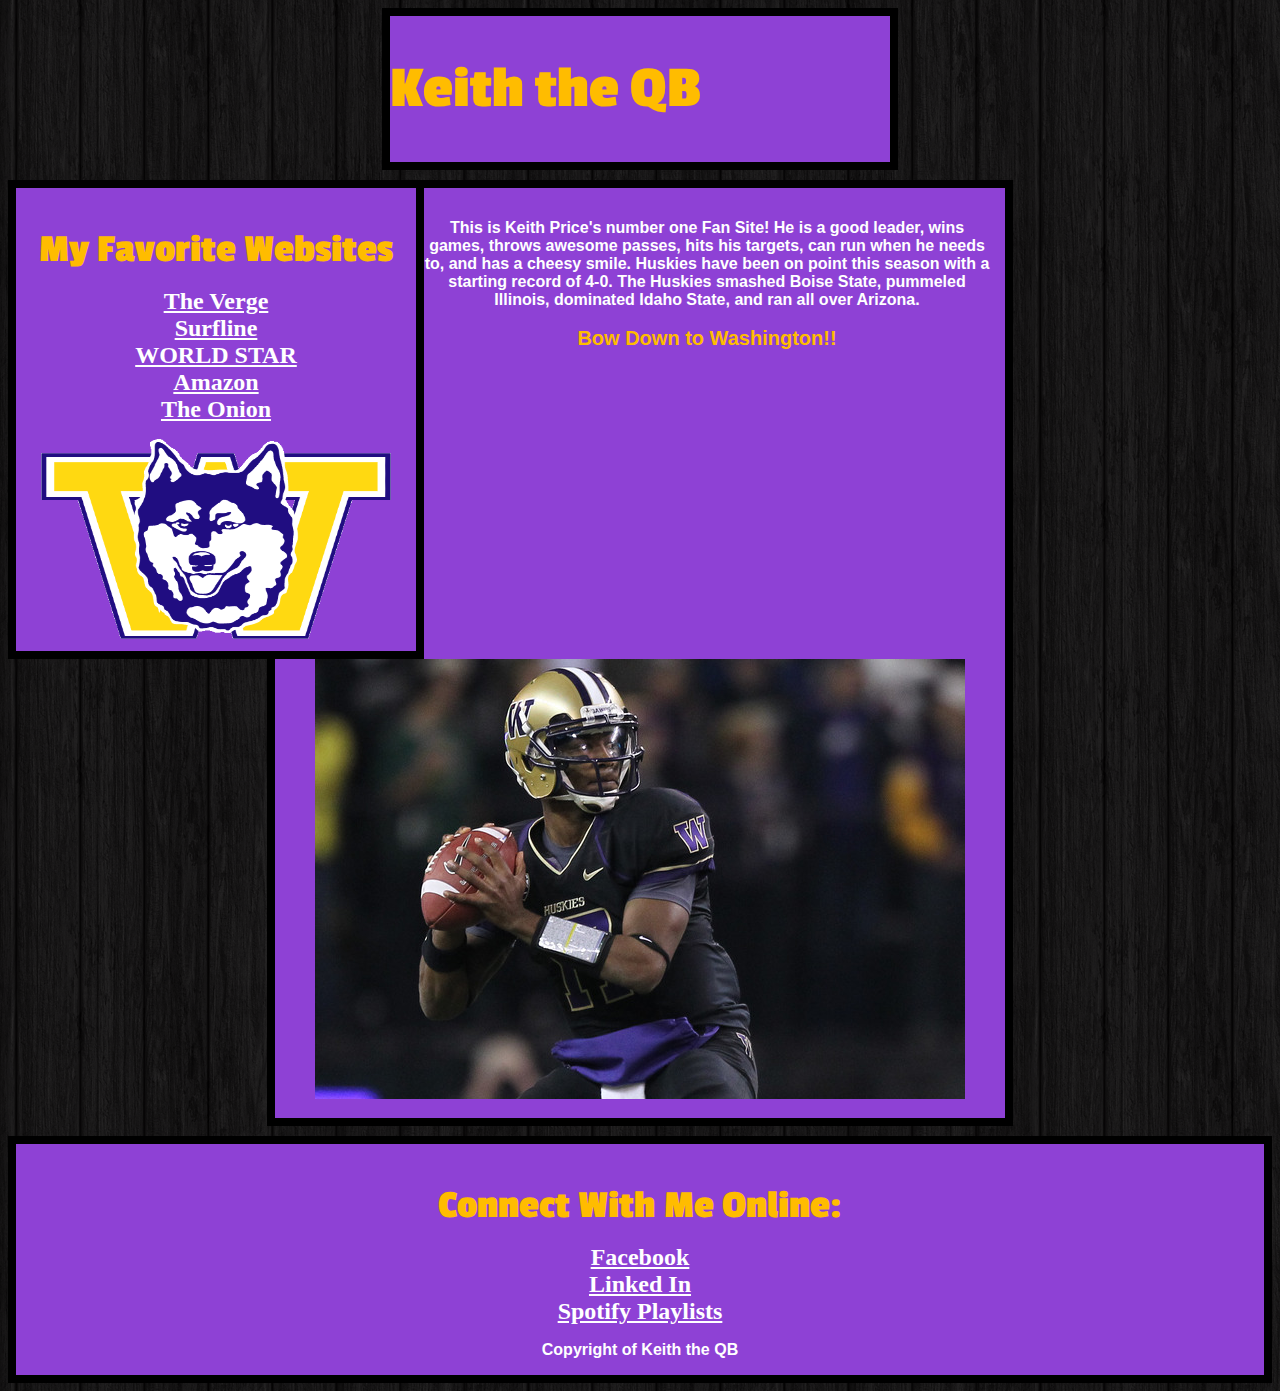
<file: introToCss.html>
<!DOCTYPE html>
	<head> 
		<title> Keith the QB  </title>
		<link rel="stylesheet" type="text/css" href="test.css" />
		<link href='http://fonts.googleapis.com/css?family=Passion+One' rel='stylesheet' type='text/css'>
	</head>

	<body>
		<div id = "Header">
			<h1> Keith the QB </h1>
		</div>
		
		<div id = "LeftNav">
			<h3> My Favorite Websites </h3>
			<ul>
				<li><a href="https://www.theverge.com">The Verge</a></li>
				<li><a href="https://www.surfline.com">Surfline</a></li>
				<li><a href="https://www.worldstarhiphop">WORLD STAR</a></li>
				<li><a href="https://www.amazon.com">Amazon</a></li>
				<li><a href="https://www.theonion.com">The Onion</a></li>
			</ul>
			<img src="icon.gif" width="350px" height="200px">
		</div>
		
		<div id = "Content">
			<p> This is Keith Price's number one Fan Site! He is a good leader, wins games, throws awesome passes, hits his targets, can run when he needs to, and has a cheesy smile. Huskies have been on point this season with a starting record of 4-0. The Huskies smashed Boise State, pummeled Illinois, dominated Idaho State, and ran all over Arizona. <br /><br /> <span id="bow">Bow Down to Washington!!</span></p>
			<img src="price.jpg">
		</div>
		
		<div id = "Footer">
			<h3>Connect With Me Online:</h3>
			<ul>
				<li><a href="https://www.Facebook.com">Facebook</a></li>
				<li><a href="https://www.Linkedin.com">Linked In</a></li>
				<li><a href="https://www.Spotify.com">Spotify Playlists</a></li>
			</ul>
			<p>Copyright of Keith the QB</p>
		</div>

	</body>

</html>
</file>
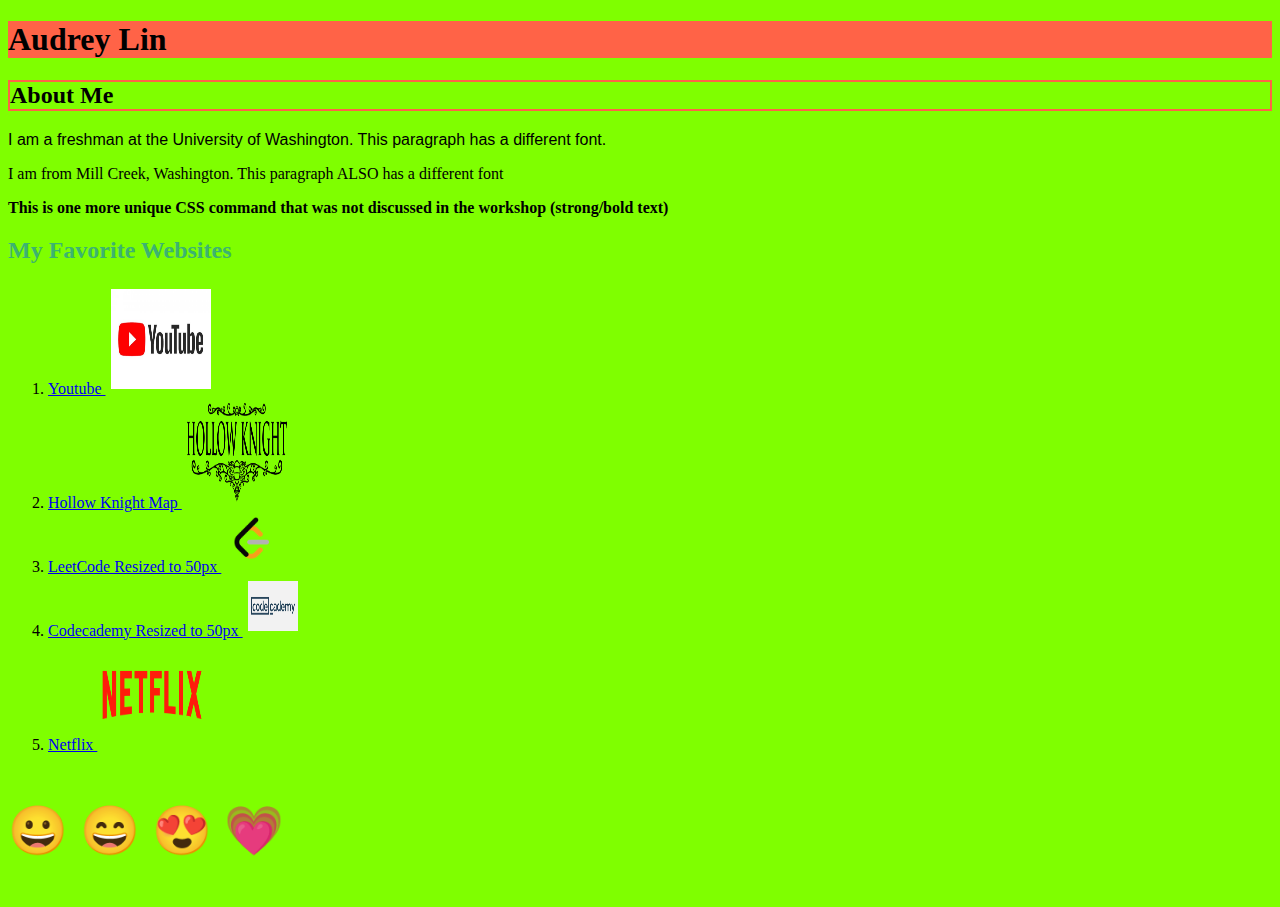
<file: someCss.html>
<!DOCTYPE html>
<html>
    <head>
            <title>Audrey's Website</title>
    </head>
    <body style="background-color:chartreuse;">
            <h1 style="background-color:tomato;" style="color:blueviolet">Audrey Lin</h1>
            <h2 style="border:2px solid Tomato;">About Me </h2>
            <p style="font-family:'Franklin Gothic Medium', 'Arial Narrow', Arial, sans-serif " style="border:2px solid Violet;">I am a freshman at the University of Washington. This paragraph has a different font. </p>
            <p style="font-family:cursive" style="border:2px solid Violet;">I am from Mill Creek, Washington. This paragraph ALSO has a different font</p>
            <strong>This is one more unique CSS command that was not discussed in the workshop (strong/bold text)</strong>
            <h2 style="color:MediumSeaGreen;">My Favorite Websites</h2>
            <ol>
                <li>
                    <a href = "https://www.youtube.com/">Youtube
                    <img src = "Youtube.jpeg" title = "Youtube" style = "width:100px; height: 100px; margin:5px">
                    </a>
                </li>
                <li>
                    <a href = "https://scripterswar.com/hollowknight/map-sketch">Hollow Knight Map
                    <img src = "HollowKnight.png" title = "Hollow Knight" style = "width:100px; height: 100px; margin:5px"> 
                    </a>
                </li>
                <li>
                    <a href = "https://leetcode.com/">LeetCode Resized to 50px
                    <img src = "LeetCode.png" title = "LeetCode" style = "width:50px; height: 50px; margin:5px">
                    </a>
                </li>
                <li>
                    <a href = "https://www.codecademy.com/learn">Codecademy Resized to 50px
                    <img src = "CodeCademy.jpeg" title = "Codecademy" style = "width: 50px; height: 50px; margin:5px">
                    </a>
                </li>
                <li>
                    <a href = "https://www.netflix.com/browse">Netflix
                    <img src = "Netflix.png" title = "Netflix" style = "width:100px; height: 100px; margin:5px">
                    </a>
                </li>
            </ol>
            <p style="font-size:48px">
                &#128512; &#128516; &#128525; &#128151;
            </p>
    </body>
</html>
</file>
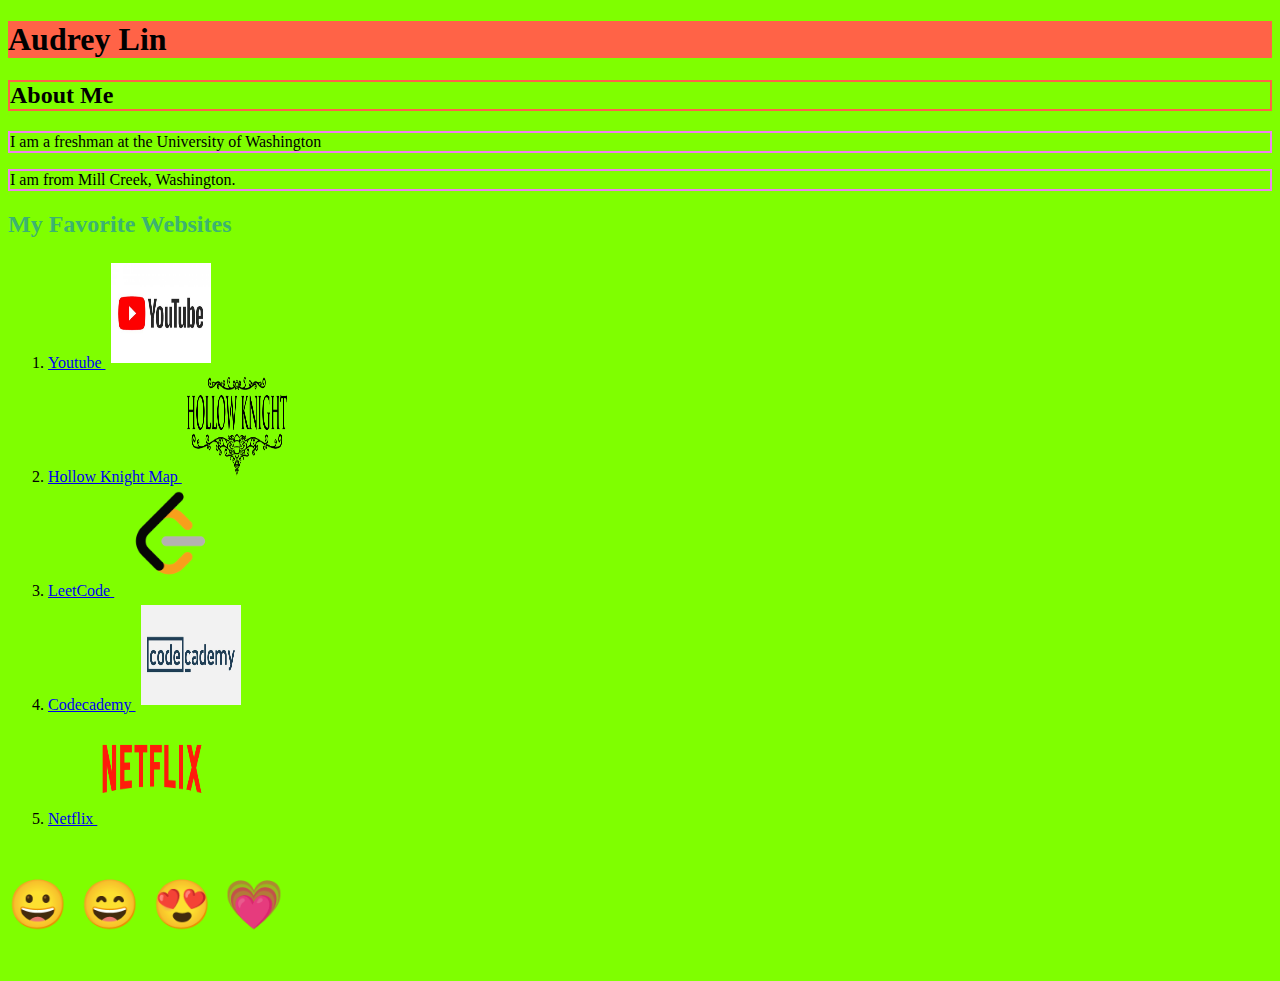
<file: tags.html>
<!DOCTYPE html>
<html>
    <head>
            <title>Audrey's Website</title>
    </head>
    <body style="background-color:chartreuse;">
            <h1 style="background-color:tomato;" style="color:blueviolet">Audrey Lin</h1>
            <h2 style="border:2px solid Tomato;">About Me </h2>
            <p style="border:2px solid Violet;">I am a freshman at the University of Washington</p>
            <p style="border:2px solid Violet;">I am from Mill Creek, Washington.</p>
            <h2 style="color:MediumSeaGreen;">My Favorite Websites</h2>
            <ol>
                <li>
                    <a href = "https://www.youtube.com/">Youtube
                    <img src = "Youtube.jpeg" title = "Youtube" style = "width:100px; height: 100px; margin:5px">
                    </a>
                </li>
                <li>
                    <a href = "https://scripterswar.com/hollowknight/map-sketch">Hollow Knight Map
                    <img src = "HollowKnight.png" title = "Hollow Knight" style = "width:100px; height: 100px; margin:5px"> 
                    </a>
                </li>
                <li>
                    <a href = "https://leetcode.com/">LeetCode
                    <img src = "LeetCode.png" title = "LeetCode" style = "width:100px; height: 100px; margin:5px">
                    </a>
                </li>
                <li>
                    <a href = "https://www.codecademy.com/learn">Codecademy
                    <img src = "CodeCademy.jpeg" title = "Codecademy" style = "width:100px; height: 100px; margin:5px">
                    </a>
                </li>
                <li>
                    <a href = "https://www.netflix.com/browse">Netflix
                    <img src = "Netflix.png" title = "Netflix" style = "width:100px; height: 100px; margin:5px">
                    </a>
                </li>
            </ol>
            <p style="font-size:48px">
                &#128512; &#128516; &#128525; &#128151;
            </p>
    </body>
</html>
</file>
<file: test.css>
body{
    background-image: url('dark_wood.png');
}

#Header{
    width: 500px;
    margin-left: auto;
    margin-right: auto;
    margin-bottom: 10px;
    border: solid 8px black;
    background-color: #8e41d5;
}

h3{
    color:#FFBC00;
    font-size: 40px;
    font-family: "Passion One";
    margin-bottom: 0px;
}

p{
    color: white;
    font-family: "Arial";
    font-weight: bold;
}

#Header h1{
    font-size: 60px;
    font-family: "Passion One";
    color: #FFBC00;
    font-weight: bold;

}

#LeftNav{
    width: 400px;
    float: left;
    border: solid 8px black;
    text-align: center;
    padding-bottom: 8px;
    background-color: #8e41d5;
}

#LeftNav ul{
    color: white;

}

a{
    color:white;
    font-weight: bold;
    font-size: 24px;
}

ul{
    list-style-type: none;
    padding-left: 0px; 
}

#Content{
    width: 700px;
    margin-left: auto;
    margin-right: auto;
    margin-bottom: 10px;
    border:solid 8px black;
    text-align: center;
    padding: 15px;
    background-color: #8e41d5;
}

#Footer{
    text-align: center;
    border: solid 8px black;
    background-color: #8e41d5;
}

.titles{

}

#bow{
    color: #FFBC00;
    font-weight: bold;
    font-size: 20px;
}
</file>
